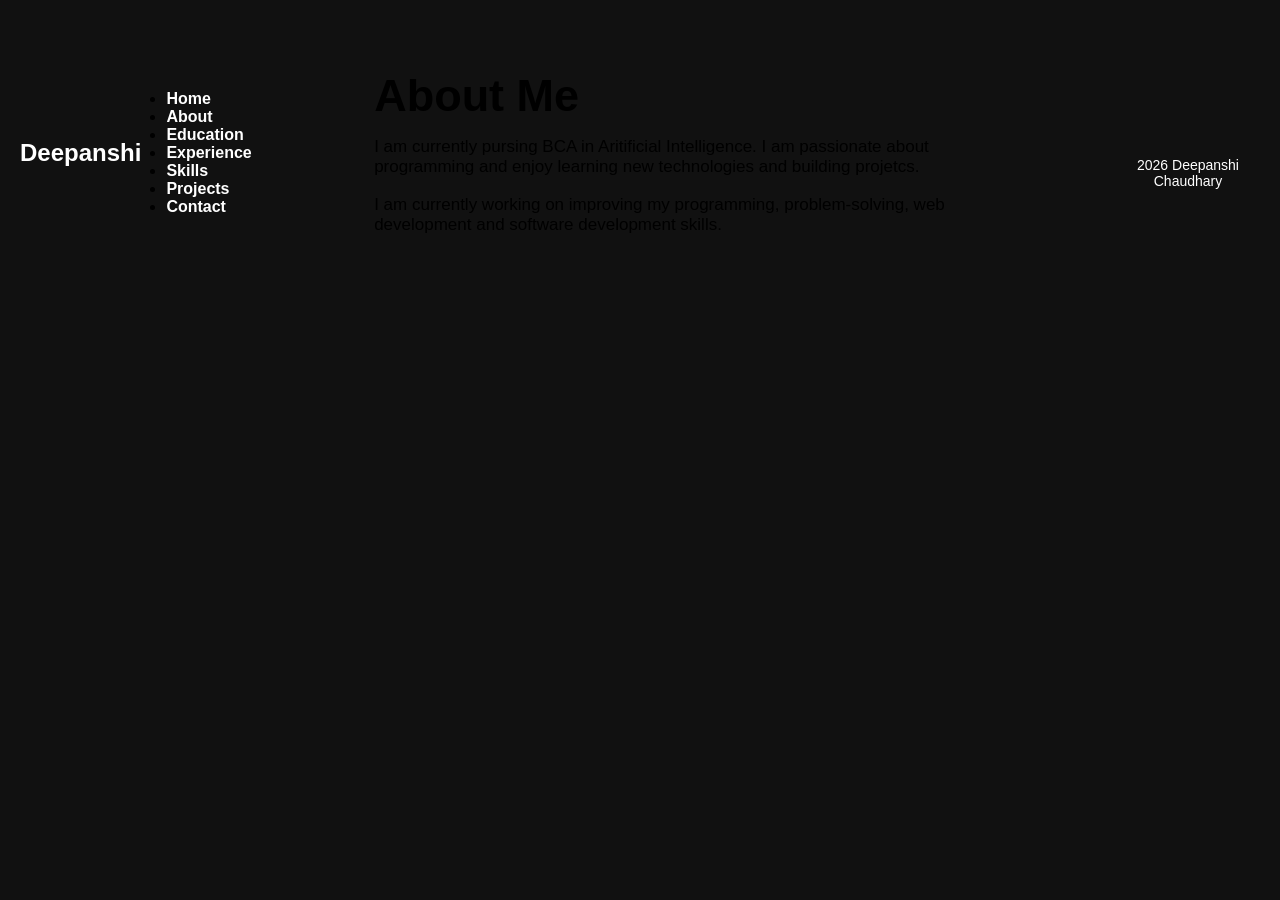
<file: about.html>
<!DOCTYPE html>
<html lang="en">
<head>
    <meta charset="UTF-8">
    <meta name="viewport" content="width=device-width, initial-scale=1.0">
    <title>About | Deepanshi Chaudhary</title>

    <link rel="stylesheet" href="style.css">
</head>
<body>
    <!--Navbar-->
    <nav>
        <div class="logo">
            Deepanshi</div>

            <ul>
                <li>
                    <a href="index.html">Home</a>
                </li>
                <li>
                    <a href="about.html">About</a>
                </li>
                <li>
                    <a
                    href="education.html">Education</a>
                  </li>

                  <li>
                    <a href="experience.html">Experience</a>
                  </li>

                  <li>
                    <a href="skills.html">Skills</a>
                  </li>

                  <li>
                    <a href="projects.html">Projects</a>
                  </li>

                  <li>
                    <a href="contact.html">Contact</a>
                  </li>
            </ul>
    </nav>

    <!--About Section-->
    <section>
        <h1>
            About Me
        </h1>

        <p>
            I am currently pursing BCA in 
            Aritificial Intelligence.
            I am passionate about programming 
            and enjoy learning
                         new technologies and building 
            projetcs.
        </p>

        <br>

        <p>
            I am currently working on improving 
            my programming,
                         problem-solving, web development and
            software development skills.
        </p>
    </section>

    <!--Footer-->
    <footer>
        <p>
            2026 Deepanshi Chaudhary
        </p>
    </footer>
    
</body>
</html>
</file>
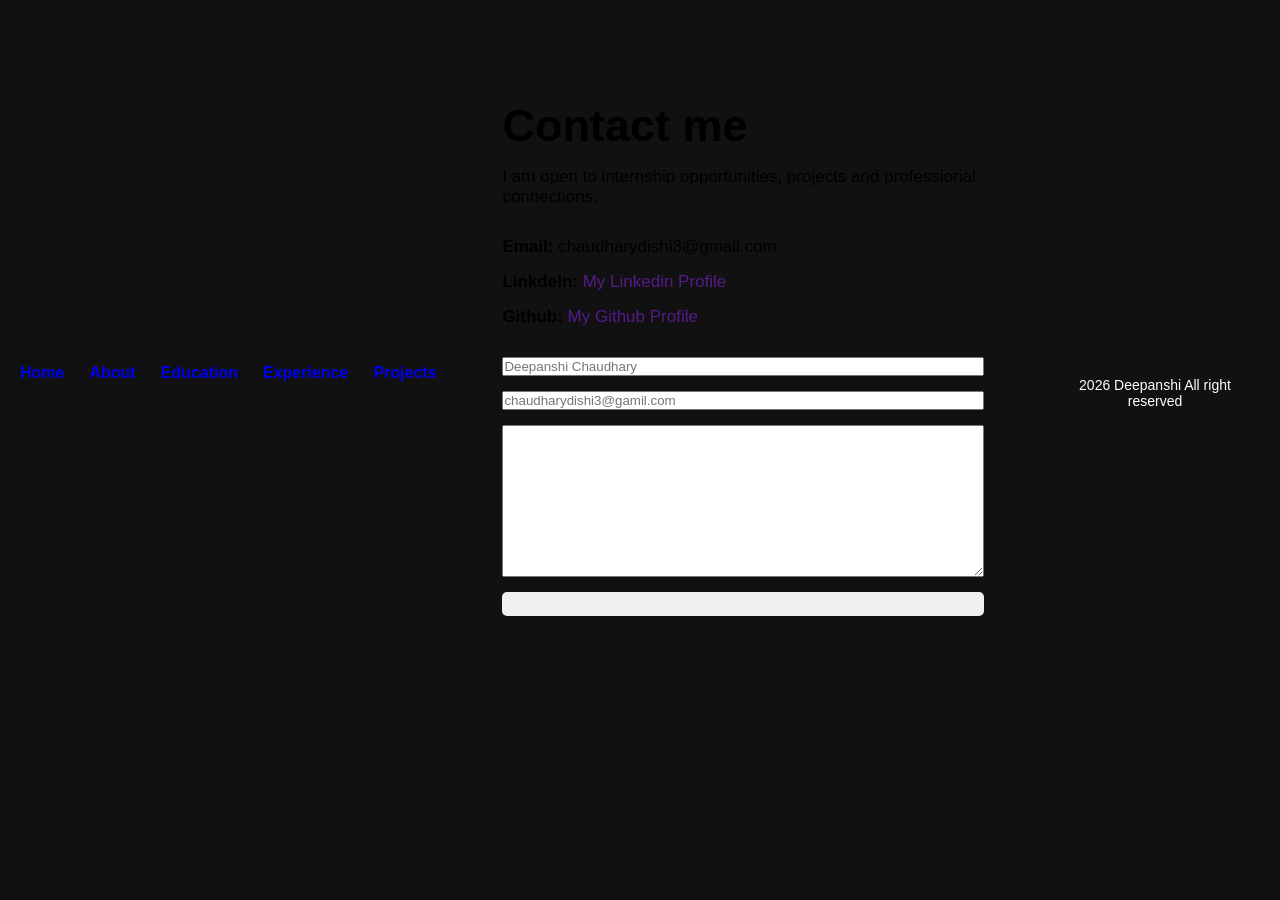
<file: contact.html>
<!DOCTYPE html>
<html lang="en">
<head>
    <meta charset="UTF-8">
    <meta name="viewport" content="width=device-width, initial-scale=1.0">
    <title>Contanct | Deepanshi</title>
    <link rel="stylesheet" href="style.css">
</head>
<body>
     <header>
        <nav>
            <a 
            href="index.html">Home</a>
            <a
            href="about.html">About</a>
            <a 
            href="education.html">Education</a>
            <a
            href="experience.html">Experience</a>
            <a
            href="projects.html">Projects</a>
 
        </nav>
    </header>

    <main>
        <section class="contact-info">
            <h1>Contact me </h1>

            <p>
                I am open to internship opportunities, 
                projects 
                and professional connections.
            </p>

            <div class="contact-info">
                <p><strong>Email:</strong>
                    chaudharydishi3@gmail.com</p>


            <p><strong>LinkdeIn:</strong>
                <a href="">My Linkedin 
                    Profile</a>
            </p>

            <p><strong>Github:</strong>
                <a href="">My Github Profile</a>
            </p>
            </div>

            <form>
                <input type="text"
                placeholder="Deepanshi Chaudhary">

                <input type="text"
                placeholder="chaudharydishi3@gamil.com">

                <textarea placehoder=""></textarea>
                <button type="submit"></button>
            </form>

        </section>

    </main>

    <footer>
        <p> 2026 Deepanshi All right reserved</p>
    </footer>
    
</body>
</html>
</file>
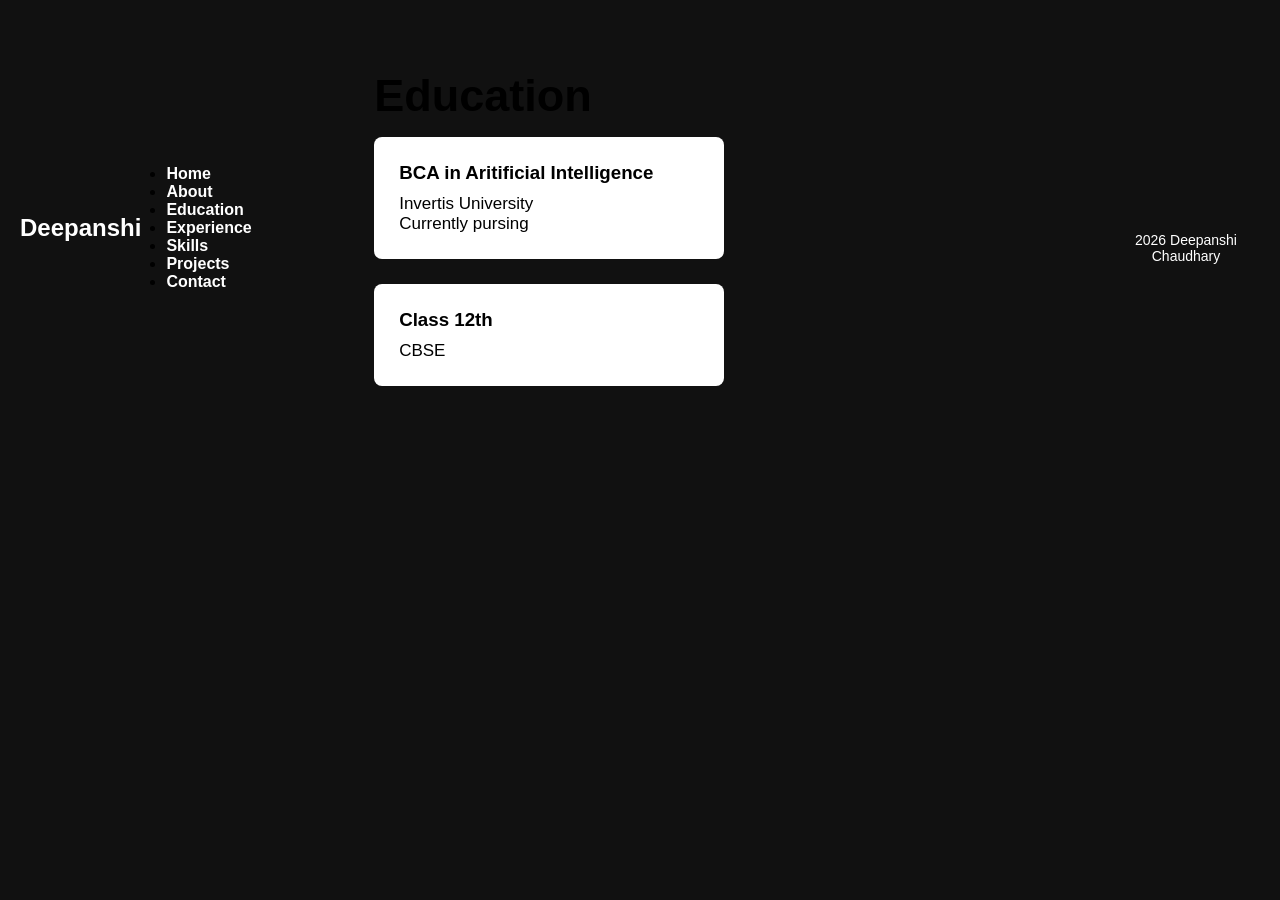
<file: education.html>
<!DOCTYPE html>
<html lang="en">
<head>
    <meta charset="UTF-8">
    <meta name="viewport" content="width=device-width, initial-scale=1.0">
    <title>Education | Deepanshi Chaudhary</title>

    <link rel="stylesheet" href="style.css">
</head>

<body>

    <!--NAvbar-->
    <nav>
        <div class="logo">
            Deepanshi
        </div>

        <ul>
            <li>
                <a href="index.html">Home</a>
            </li>

            <li>
                <a href="about.html">About</a>
            </li>

            <li>
                <a href="education.html">Education</a>
            </li>

            <li>
                <a href="experience.html">Experience</a>
            </li>

            <li>
                <a href="skills.html">Skills</a>
            </li>

            <li>
                <a href="projetcs.html">Projects</a>
            </li>

            <li>
                <a href="contact.html">Contact</a>
            </li>

        </ul>
    </nav>

    <!--Education-->
    <section>
        <h1>
            Education
        </h1>

        <div class="card-container">
            <div class="card">

                <h3>
                    BCA in Aritificial Intelligence
                </h3>

                <p>
                    Invertis University
                </p>

                <p>
                    Currently pursing
                </p>
            </div>

            <div class="card">
                <h3>
                    Class 12th
                </h3>

                <p>
                    CBSE
                </p>

            </div>

        </div>
    </section>

    <!--Footer-->
    <footer>
        <p>
            2026 Deepanshi Chaudhary
        </p>
    </footer>
    
</body>
</html>
</file>
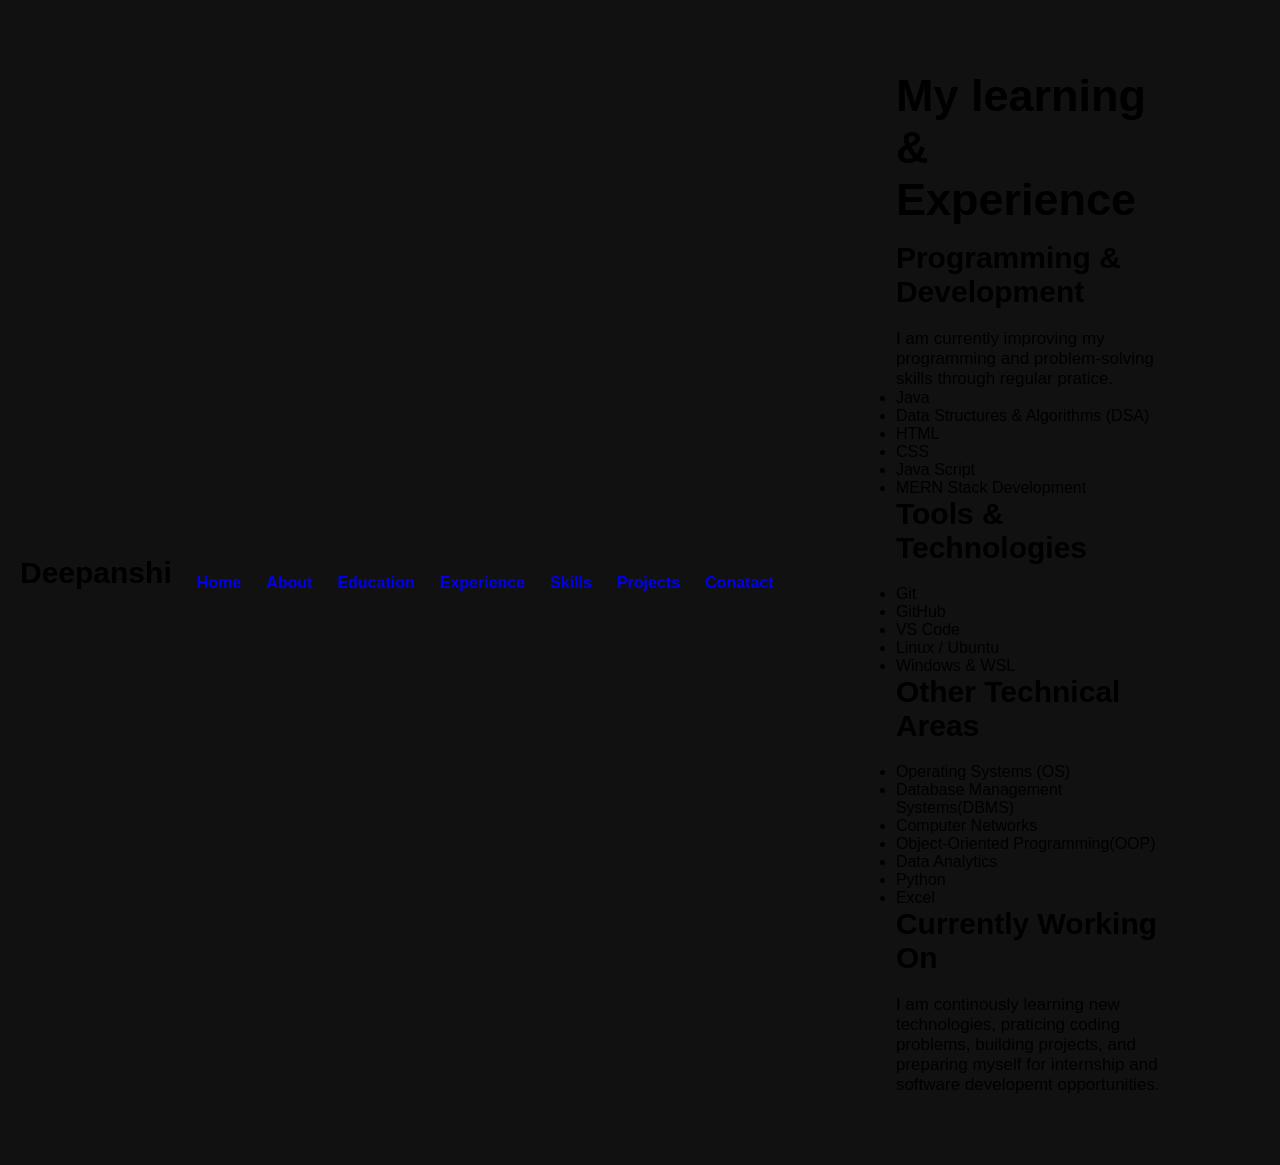
<file: experience.html>
<!DOCTYPE html>
<html lang="en">
<head>
    <meta charset="UTF-8">
    <meta name="viewport" content="width=device-width, initial-scale=1.0">
    <title>Experience | Deepanshi Chaudhary</title>

    <link rel="stylesheet" href="style.css">
</head>

<body>

    <!--Navigation-->
    <nav>
        <h2>Deepanshi</h2>

        <a href="index.html">Home</a>

        <a href="about.html">About</a>

        <a href="education.html">Education</a>

        <a href="experience.html">Experience
        </a>

        <a href="skills.html">Skills</a>

        <a href="projects.html">Projects</a>
        
        <a href="contact.html">Conatact</a>
    </nav>

    <!--Experience Section-->
    <section id="experience">

        <h1>My learning & Experience</h1>

            <div class="experience-box">

                <h2>Programming & Development </h2>

                    <p>
                        I am currently improving my programming and
                            problem-solving skills through 
                            regular pratice.
                    </p>

                    <ul>
                        <li>Java</li>
                        <li>Data Structures & Algorithms
                             (DSA)</li>
                             <li>HTML</li>
                             <li>CSS</li>
                             <li>Java Script</li>
                             <li>MERN Stack Development</li>
                    </ul>
            </div>

            <div class="experience-box">

                <h2>Tools & Technologies</h2>

                <ul>
                    <li>Git</li>
                    <li>GitHub</li>
                    <li>VS Code</li>
                    <li>Linux / Ubuntu</li>
                    <li>Windows & WSL</li>
                </ul>
            </div>

            <div class="experience-box">

                <h2>Other Technical Areas</h2>

                <ul>
                    <li>Operating Systems (OS)</li>
                    <li>Database Management Systems(DBMS)</li>
                    <li>Computer Networks</li>
                    <li>Object-Oriented Programming(OOP)</li>
                    <li>Data Analytics</li>
                    <li>Python</li>
                    <li>Excel</li>
                </ul>

            </div>

            <div class="experience-box">

                <h2>Currently Working On</h2>

                <p>
                    I am continously learning new technologies, 
                                                              praticing coding problems,
                                                              building projects,
                                                              and preparing myself for internship and 
                                                                                          software developemt opportunities.
                                                                                                                       </p>
                                                                                           </div>


    </section>
    
</body>
</html>
</file>
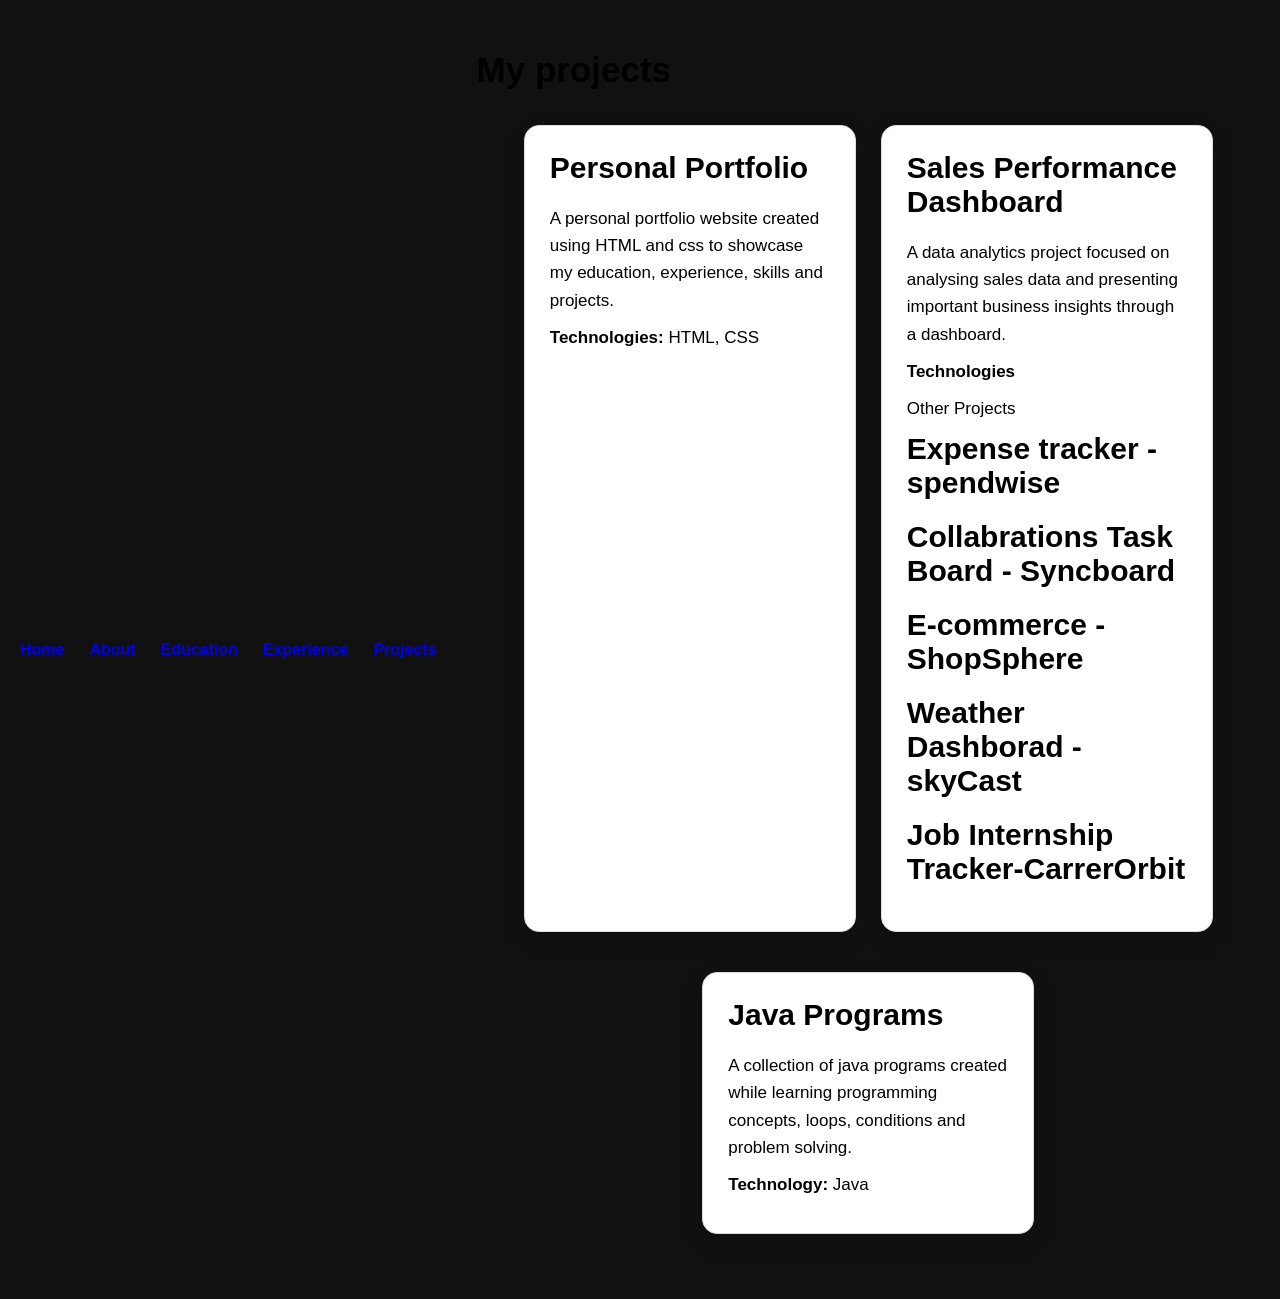
<file: projects.html>
<!DOCTYPE html>
<html lang="en">
<head>
    <meta charset="UTF-8">
    <meta name="viewport" content="width=device-width, initial-scale=1.0">
    <title>Projects | Deepanshi</title>

    <link rel="stylesheet" href="style.css">
</head>

<body>
    <header>
        <nav>
            <a 
            href="index.html">Home</a>
            <a
            href="about.html">About</a>
            <a 
            href="education.html">Education</a>
            <a
            href="experience.html">Experience</a>
            <a
            href="projects.html">Projects</a>
 
        </nav>
    </header>

    <main>
        <section class="projects">
            <h1>My projects</h1>

            <div 
            class="project-container">

            <div
            class="project-card">

            <h2>Personal Portfolio</h2>

            <p>
                A personal portfolio website created using 
                HTML and css
                          to showcase my education, experience, skills
                          and projects.
            </p>

            <p><strong>Technologies:</strong>
            HTML, CSS</p>
        </div>

        <div 
        class="project-card">
        <h2>Sales Performance Dashboard</h2>

        <p>
            A data analytics project focused on analysing sales data
            and 
            presenting important business insights through a dashboard.
        </p>

        <p><strong>Technologies</strong>
            <div>
                <p>Other Projects</p>
            
           <h2>Expense tracker - spendwise</h2>

            <h2>Collabrations Task Board - Syncboard </h2>
            <h2>E-commerce -ShopSphere</h2>
            <h2>Weather Dashborad - skyCast</h2>
            <h2>Job Internship Tracker-CarrerOrbit</h2P>
    </div>
</div>

    <div
    class="project-card">

    <h2>Java Programs</h2>

    <p>
        A collection
        of java programs created while learning
        programming
        concepts, loops, conditions and 
        problem solving.
    </p>

    <p><strong>Technology:</strong>
    Java</p>
</div>  
        </div>
        </section>
        
    </main>
    
</body>
</html>
</file>
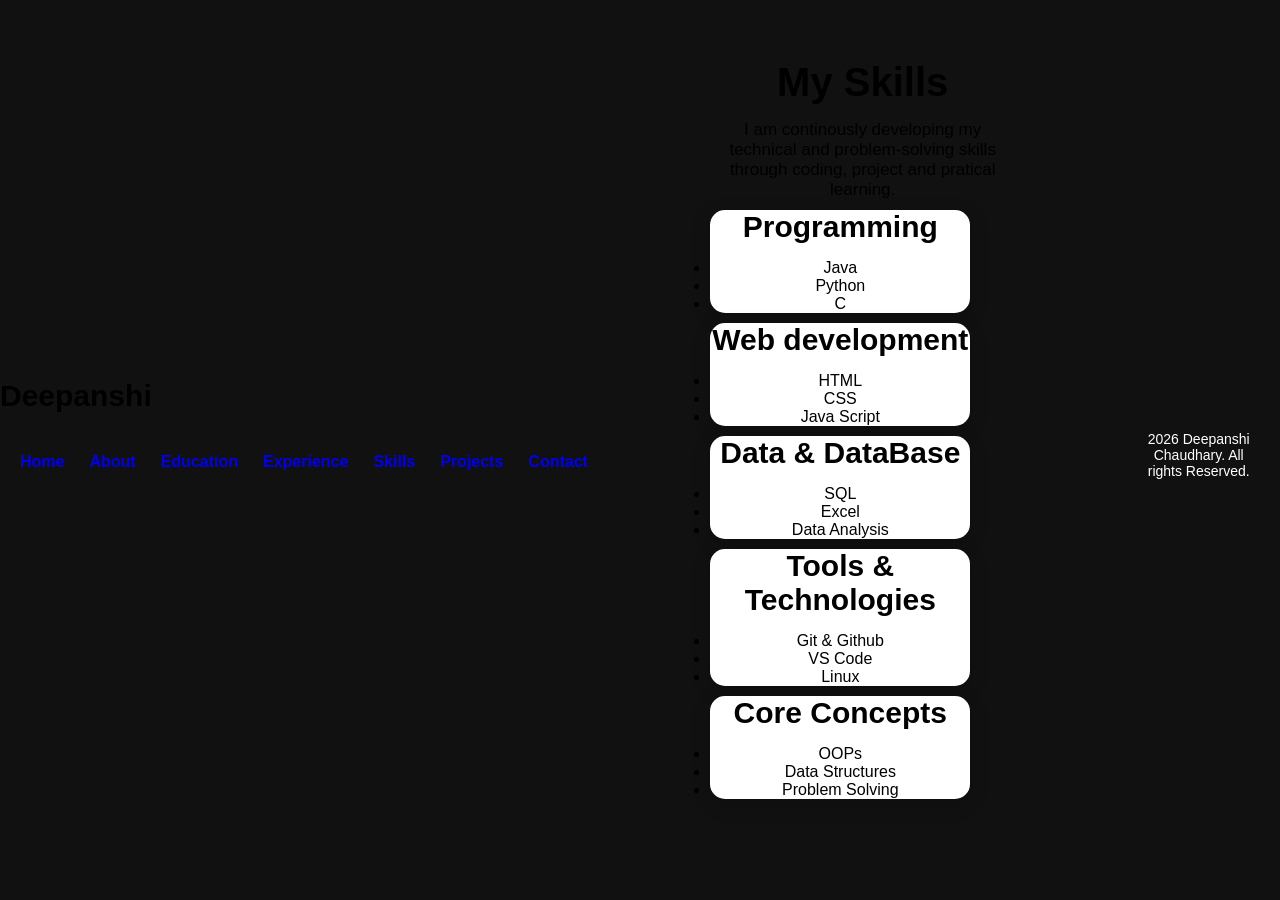
<file: skills.html>
<!DOCTYPE html>
<html lang="en">
<head>
    <meta charset="UTF-8">
    <meta name="viewport" content="width=device-width, initial-scale=1.0">
    <title>Skills | Deepanshi Chaudhary</title>
    <link rel="stylesheet" href="style.css">
</head>
<body>
    <header>
        <h2>Deepanshi</h2>

        <nav>
            <a href="index.html">Home</a>

            <a href="about.html">About</a>

            <a href="education.html">Education</a>

            <a href="experience.html">Experience</a>

            <a href="skills.html">Skills</a>

            <a href="projects.html">Projects</a>

            <a href="contact.html">Contact</a>
        </nav>
    </header>

    <main class="skills-section">

        <h1>My Skills</h1>

        <p class="skills-intro">
            I am continously developing my
            technical and problem-solving
            skills through coding, project and pratical
            learning.
        </p>

        <div class="skills-container">

            <div class="skill-card">
                <h2>Programming</h2>

                <ul>
                    <li>Java</li>
                    <li>Python</li>
                    <li>C</li>
                </ul>
            </div>

            <div class="skill-card">
                <h2>Web development</h2>
                <ul>
                    <li>HTML</li>
                    <li>CSS</li>
                    <li>Java Script</li>
                </ul>
            </div>

            <div class="skill-card">
                <h2>Data & DataBase</h2>
                <ul>
                    <li>SQL</li>
                    <li>Excel</li>
                    <li>Data Analysis</li>
                </ul>
            </div>

            <div class="skill-card">
                <h2>Tools & Technologies</h2>
                <ul>
                    <li>Git & Github</li>
                    <li>VS Code</li>
                    <li>Linux</li>
                </ul>
            </div>

            <div class="skill-card">
                <h2>Core Concepts</h2>
                <ul>
                    <li>OOPs</li>
                    <li>Data Structures</li>
                    <li>Problem Solving</li>
                </ul>
            </div>

        </div>
    </main>

    <footer>
        <p>2026 Deepanshi Chaudhary. All rights
            Reserved.
        </p>
    </footer>
    
</body>
</html>
</file>
<file: style.css>
/*Reset */
* {
    margin : 0;
    padding : 0;
    box-sizing : 0;
}

html {
    scroll-behavior: border-box;;
}

body {
    font-family: Arial, Helvetica, sans-serif ;
    background-color: #111;
    display : flex;
    justify-content: space-between;
    align-items: center;
}

/*Navbar */
nav {
    background-color: #111;
    padding : 20px 8%;
    display: flex;
    justify-content: space-between;
    align-items : center;
}

.logo {
    color : white;
    font-size : 24px;
    font-weight: bold;
}

nav ul li a {
    color : white;
    text-decoration: none;
    font-size : 16px;
}

nav ul li a:hover {
    text-decoration: underline;

}

/*Commmon section*/
section {
    padding : 70px  8%;
}

h1{
    font-size : 45px;
    margin-bottom: 15px;
}

h2{
    font-size: 30px;
    margin-bottom: 20px;
}

p {
    font-size: 17px;
    max-width: 750px;
}

/* Home */
.hero {
    min-height: 85vh;
    display : flex;
    flex-direction: column;
    justify-content: center;
    background-color: white;
}

.hero h2 {
    margin-bottom: 25px;
}

.btn {
    display: inline-block;
    width : fit-content;
    padding : 12px 25px;
    background-color: #111;
    color : white;
    text-decoration: none;
    border-radius: 5px;
}

/* Cards */
.card-container {
    display : flex;
    flex-wrap : wrap;
    gap : 25px;
}

.card {
    background-color:white ;
    padding : 25px;
    width : 300px;
    border-radius: 8px;
}

.card h3 {
    margin-bottom : 10px;
}

/* Footer */
footer {
    background-color: #111;
    color : white;
    text-align: center;
    padding : 20px;
}
/*Projects Section*/
.projects {
    padding: 50px 8%;
}

.projects h1{
    font-size : 35px;
    margin-bottom : 35px;
}

.project-container {
    display : flex;
    justify-content : center;
    gap : 25px;
    flex-wrap : wrap;
}

.project-card {
    width : 280px;
    padding : 25px;
    border : 1px solid #ddd;
    border-radius : 10px;
    background-color: #f8f8f8;
}

.project-card {
    margin-bottom : 15px;
}

.project-card p{
    line-height : 1.6;
    margin-bottom : 10px;
}

.projects{
    background : linear gradient
    (to right, #f8f9fa, #e8f0ff);
    padding : 50px 20px;
}

.project-card{
    background: white;
    padding : 25px;
    margin : 20p;
    border-radius : 15px;
    box-shadow: 0 8px 20px rgba(0,0,0, 0.15);
    transition : 0.36;
}


.project-card:hover{
    transform : translate(-8px);
    box-shadow : 0 12px 25px rgba(0,0,0,0.2)
}

@media (max-width: 768px) {
    .projects {
        padding : 40px 20px;
    }

    .project-container {
        display : flex;
        flex-direction: column;
        gap : 20px;
    }

    .project-card {
        width : 100%;
        box-sizing : border-box;
    }
}


.contact-info{
    margin : 30px auto;
    max-width : 600px;
}

.contact-info p {
    margin : 15px 0;
}

.contact-info  a {
    text-decoration: none;
}

form{
    max-width : 600px;
    margin : 30px auto;
    display : flex;
    flex-direction: column;
    gap : 15px;
}

form input 
form textarea {
    padding : 12px;
    border : 1px solid #ccc;
    border-radius : 5px;
    font-size : 16px;
}

form textarea {
    min-height : 150px;
    resize : vertical;
}

form button {
    padding : 12px;
    border : none;
    border-radius : 5px;
    cursor : pointer;
    font-size: 16px;
}

form button:hover{
    opacity : 0.8;
}


nav {
    display : flex;
    justify-content: center;
    gap : 25px;
    padding : 20px;
}

nav a {
    text-decoration: none;
    font-weight : bold;
}

nav a:hover {
    text-decoration: underline;
}

footer {
    text-align : center;
    padding : 20px;
    margin-top : 40px;
}


footer p {
    margin : 0;
    font-size : 14px;
}

.skills-section {
    padding : 60px 8%;
    text-align: center;  
}

.skills-section h1 {
    font-size : 40px;
    margin-bottom : 15px;
}

.skiils-intro {
    max-width: 650px;
    margin : 0 auto 40px;
    line-height : 1.7;
}

.skill-card {
    width : 260px;
    padding : 25px;
    border-radius : 15px;
    background-color: white ;
    box-shadow: 0 5px 20px rgba(0, 0, 0, 0.2);
    transition: 0.3s;
}

.skill-card:hover {
    transform : translate(-8px)
}

.skill-card h2{
    margin-bottom : 15px;

}

.skill-card {
    list-style : none;
    padding : 0;
}

.skill-card {
    margin : 10px 0;
}
</file>
